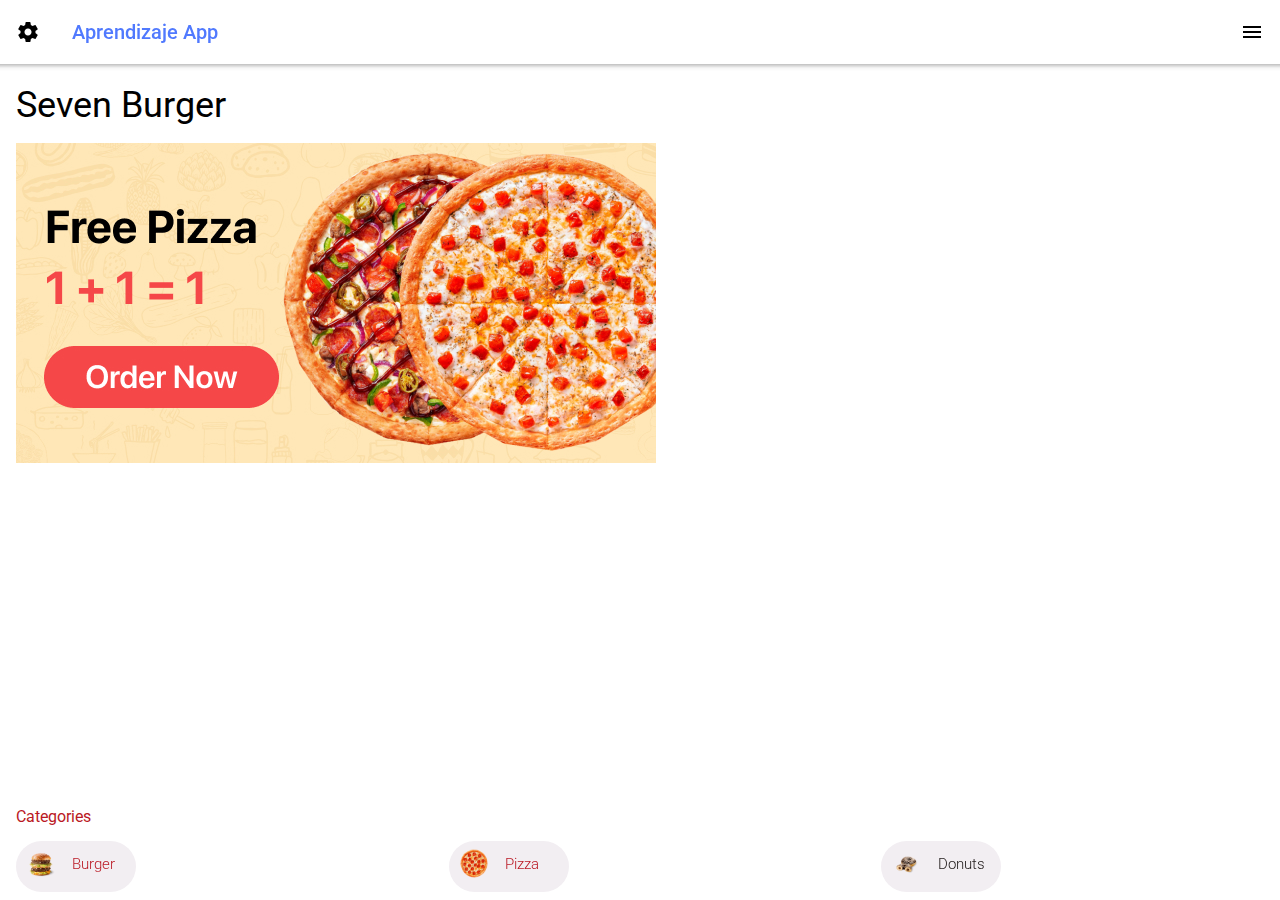
<file: index.html>
<!doctype html>
<html>
<head>
<meta charset="utf-8">
<meta name="viewport" content="width=device-width, initial-scale=1.0">
<title>Framework7 App</title>
<link href="css/framework7.bundle.min.css" rel="stylesheet">
<link href="https://fonts.googleapis.com/icon?family=Material+Icons" rel="stylesheet">
<link href="css/style.css" rel="stylesheet">

</head>
<body>


<div id="app">
    <div class="view view-main view-init">

        <section id="panel-menu" class="panel panel-left panel-cover">

            <div class="block perfil">

                <div class="row">
                    <article class="col-30">
                        <img src="img/perfil-avatar.png" alt="" class="img-fluid">
                    </article>
                    <article class="col-70">
                        <h6>Padam Boora</h6>
                    </article>
                </div>

            </div>


            <div id="menu-list" class="list media-list">
              <ul>
				<li>
                  <a href="/home/" class="item-link item-content panel-close">
                    <div class="item-media">
                        <span class="material-icons">home</span>
                    </div>
                    <div class="item-inner">
                      <div class="item-title">Inicio</div>
                    </div>
                  </a>
                </li>
                <li>
                  <a href="/hamburguesas/" class="item-link item-content panel-close">
                    <div class="item-media">
                        <span class="material-icons">lunch_dining</span>
                    </div>
                    <div class="item-inner">
                      <div class="item-title">Hamburguesas</div>
                    </div>
                  </a>
                </li>
                <li>
                  <a href="/pizzas/" class="item-link item-content panel-close">
                      <div class="item-media">
                        <span class="material-icons">local_pizza</span>
                      </div>
                    <div class="item-inner">
                      <div class="item-title">Pizzas</div>
                    </div>
                  </a>
                </li>
                <li>
                  <a href="/tarjetas/" class="item-link item-content panel-close">
                    <div class="item-media">
                        <span class="material-icons">credit_card</span>
                    </div>
                    <div class="item-inner">
                      <div class="item-title">Tarjetas</div>
                    </div>
                  </a>
                </li>
                <li>
                  <a href="#" class="item-link item-content">
                    <div class="item-media">
                        <span class="material-icons">liquor</span>
                    </div>
                    <div class="item-inner">
                      <div class="item-title">Bebidas</div>
                    </div>
                  </a>
                </li>
                <li>
                  <a href="#" class="item-link item-content">
                    <div class="item-media">
                        <span class="material-icons">shopping_bag</span>
                    </div>
                    <div class="item-inner">
                      <div class="item-title">Mis Ordenes</div>
                    </div>
                  </a>
                </li>
                <li>
                  <a href="/settings/" class="item-link item-content panel-close">
                    <div class="item-media">
                        <span class="material-icons">settings</span>
                    </div>
                    <div class="item-inner">
                      <div class="item-title">Configuración</div>
                    </div>
                  </a>
                </li>
                <li>
                  <a href="#" class="item-link item-content">
                    <div class="item-media">
                        <span class="material-icons">info</span>
                    </div>
                    <div class="item-inner">
                      <div class="item-title">Acerca de..</div>
                    </div>
                  </a>
                </li>
            </ul>
            </div>


        </section>



        <section data-name="home" class="page">

          <!-- Top Navbar -->
          <nav class="navbar">
            <div class="navbar-bg"></div>
            <div class="navbar-inner">
                <div class="left">
                    <a href="#" class="link"><span class="material-icons">settings</span></a>
                </div>
                <div class="title">Aprendizaje App</div>
                <div class="right">
                    <a href="#" class="link panel-open" data-panel="left"><span class="material-icons">menu</span></a>
                </div>
            </div>
          </nav>

          <section class="page-content">

            <h2 class="block-title-large block-title">Seven Burger</h2>

            <section id="carousel" class="block">

				<div class="swiper-container swiper-init" data-speed="400" data-space-between="10" data-slides-per-view="1">
					<div class="swiper-wrapper">
						<div class="swiper-slide">
							<img src="img/slide-1.jpg" alt="" class="img-fluid">
						</div>
						<div class="swiper-slide">
							<img src="img/slide-2.jpg" alt="" class="img-fluid">
						</div>
						<div class="swiper-slide">
							<img src="img/slide-3.jpg" alt="" class="img-fluid">
						</div>
						<div class="swiper-slide">
							<div class="row">
								<article class="col-40">
									Free Pizza
								</article>
								<article class="col-60">
									<img src="img/pepperoni.png" alt="" class="img-fluid">
								</article>
							</div>
						</div>
					</div>
				</div>

          	</section>

            <h2 class="block-title">Categories</h2>

            <section id="categories" class="block">
				
				<div class="swiper-container swiper-init" data-speed="400" data-space-between="50" data-slides-per-view="3">
                	<div class="swiper-wrapper">

						<div class="swiper-slide">
						<a href="/hamburguesas/" class="link">
							<div class="btn-categorie">
								<div class="row">
									<article class="col-40">
										<img src="img/bigmac.png" alt="" class="img-fluid">
									</article>
									<article class="col-60 nombre">
										Burger
									</article>
								</div>
							</div>
						</a>
						</div>
						
						<div class="swiper-slide">
						<a href="/pizzas/" class="link">
							<div class="btn-categorie">
							<div class="row">
								<article class="col-40">
									<img src="img/pepperoni.png" alt="" class="img-fluid">
								</article>
								<article class="col-60 nombre">
									Pizza
								</article>
							</div>
						</div>
						</a>
						</div>
						
						<div class="swiper-slide">
							<div class="btn-categorie">
							<div class="row">
								<article class="col-40">
									<img src="img/chocolate-donut.png" alt="" class="img-fluid">
								</article>
								<article class="col-60 nombre">
									Donuts
								</article>
							</div>
						</div>
						</div>
						
						<div class="swiper-slide">
							<div class="btn-categorie">
							<div class="row">
								<article class="col-40">
									<img src="img/apple-pie.png" alt="" class="img-fluid">
								</article>
								<article class="col-60 nombre">
									Pies
								</article>
							</div>
						</div>
						</div>
						
					</div>
				</div>

            </section>

            <h2 class="block-title">Popular Now</h2>

            <section class="card-products block">

                <div class="row">

                    <article class="col">
                        <div class="card">
							<a href="/bigmac/" class="link">
                            	<img src="img/mix.png" alt="" class="img-fluid">
							</a>
                            <h3>Mix</h3>
                            <p>Bacon, chicken, ham</p>
                            <h4>$ 6.59</h4>
                        </div>
                    </article>

                    <article class="col">
                        <div class="card">
                            <img src="img/pepperoni.png" alt="" class="img-fluid">
                            <h3>Pepperoni</h3>
                            <p>Spicy pepperoni with a extra mozzarella</p>
                            <h4>$ 6.25</h4>
                        </div>
                    </article>
                </div>

            </section>

        </section>

    	</section>

    </div>
</div>
	
	
	
	
	<script src="js/framework7.bundle.min.js"></script>
	<script src="js/app.js"></script>
	
</body>
</html>
</file>
<file: css/style.css>
@import url('https://fonts.googleapis.com/css2?family=Roboto:wght@100;300;400;500;700&display=swap');
:root{
	--f7-theme-color:#ba1924;
	--f7-navbar-bg-color: #fff; /*navbar*/
	--f7-navbar-link-color: #000; /*navbar link*/
	--f7-navbar-text-color:#5079FE;
	--f7-bars-bg-color:#fff;/*toolbar*/
	--f7-tabbar-link-inactive-color: #333; /*link toolbar*/
	--f7-block-margin-vertical:20px;
	--f7-card-footer-border-color:transparent; 
	--color-negro:#000;
	--color-gris:#f2eef2;
	--color-rojo-oscuro:#ba1924;
	--color-rojo-claro:#fcf0f4;
	--color-verde:#4cd964;
}

body{
	font-family: 'Roboto', sans-serif;
	color: #201a1a;
	font-weight: 300;
}
h1,h2,h3,h4,h5,h6,p{
	margin: 5px 0;
}
.img-fluid{
	max-width: 100%;
}
#panel-menu .perfil{
	margin-top: 0px;
	background-color: #eee;
	padding-top: 10px;
	padding-bottom: 10px;
}
.perfil h6{
	font-size: 16px;
	font-weight: 500;
}
#menu-list.list{
	font-size: 14px;
}
#menu-list span{
	color: #f54748;
	font-size: 20px;
}

.block-title{
	color: var(--color-rojo-oscuro);
	font-size: 16px;
	font-weight: 400;
}
.block-title-large{
	color: var(--color-negro);
	font-size: 36px;
	font-weight: 400;
}

.btn-categorie{
	background-color: var(--color-gris);
	border-radius: 60px;
	width: 100px;
	padding: 7px 10px;
	display: inline-block;
}
.btn-categorie .nombre{
	padding: 5px 0;
	font-size: 15px;
}


.card-products .card{
	background-color: var(--color-rojo-claro);
	border: 1px solid #ddd;
	box-shadow: none;
	padding: 20px;
	text-align: center;
	min-height: 280px;
}
.card-products .card h4{
	font-size: 20px;
}


#list-categorias .item-media img{
	width: 100px;
}

#list-categorias li{
	box-shadow: 0px 0px 10px 5px #f2f2f2;
	margin-bottom: 10px;
}
#list-categorias .item-title{
	font-weight: 600;
}
#list-categorias .item-text{
	font-weight: 400;
	font-size: 13px;
}
#list-categorias .precio{
	font-weight: 600;
	font-size: 14px;
}

.center{
	text-align: center;
}

.button{
	text-transform: inherit;
}
.button .icon{
	vertical-align: middle;
	display: inline-block;
	font-size: 22px;
}

#info-producto h4{
	font-size: 20px;
}

#popup-confirmar{
	padding: 80px 20px 40px;
	text-align: center;
}
#popup-confirmar span{
	color: var(--color-verde);
	font-size: 60px;
	margin-bottom: 30px;
}
#popup-confirmar .button{
	margin-top: 25px;
}


.form-list input,
.form-list textarea{
	border: 1px solid #d67124;
	padding-left: 5px !important;
	padding-right: 5px !important;
}
.form-list .item-label{
	color: #d67124;
}
.form-list input::placeholder{
	color: #d67124 !important;
}


#setting-list li{
	padding: 25px 0;
	border-bottom: 1px solid #d67124;
}

#setting-list .item-inner::after{
	background-color: transparent !important;
}
/*color del ícono/fecha de la lista*/
#setting-list .item-inner::before{
	color: #d67124;
}
</file>
